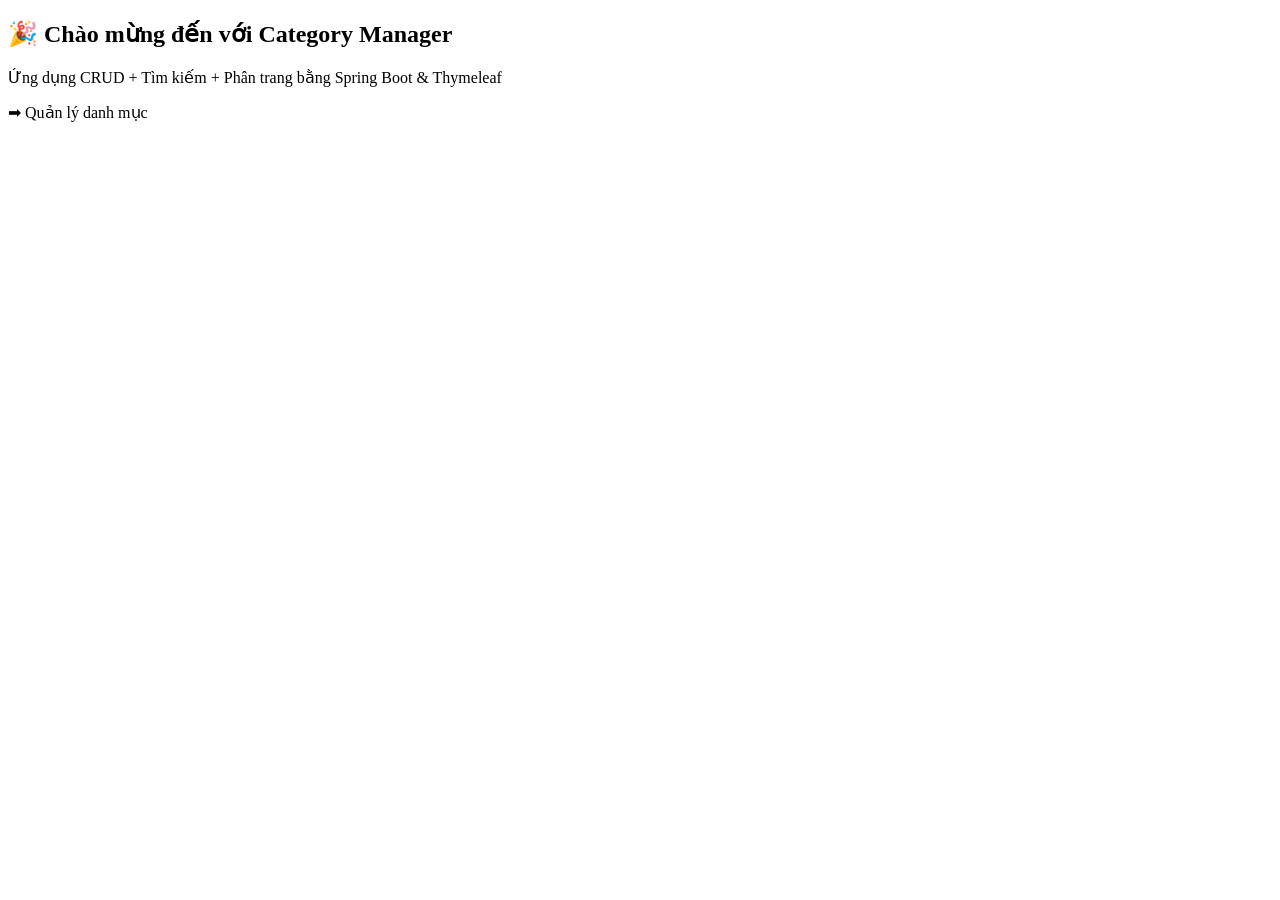
<file: src/main/resources/templates/index.html>
<!DOCTYPE html>
<html lang="vi"
      xmlns:th="http://www.thymeleaf.org"
      xmlns:layout="http://www.ultraq.net.nz/thymeleaf/layout"
      layout:decorate="~{layouts/base}">
<head>
  <title>Trang chủ</title>
</head>
<body>
<section layout:fragment="content">
  <div class="text-center py-5">
    <h1 class="fw-bold text-primary">🎉 Chào mừng đến với Category Manager</h1>
    <p class="lead text-muted">Ứng dụng CRUD + Tìm kiếm + Phân trang bằng Spring Boot & Thymeleaf</p>
    <a class="btn btn-lg btn-primary btn-round mt-3" th:href="@{/categories}">
      ➡ Quản lý danh mục
    </a>
  </div>
</section>
</body>
</html>
</file>
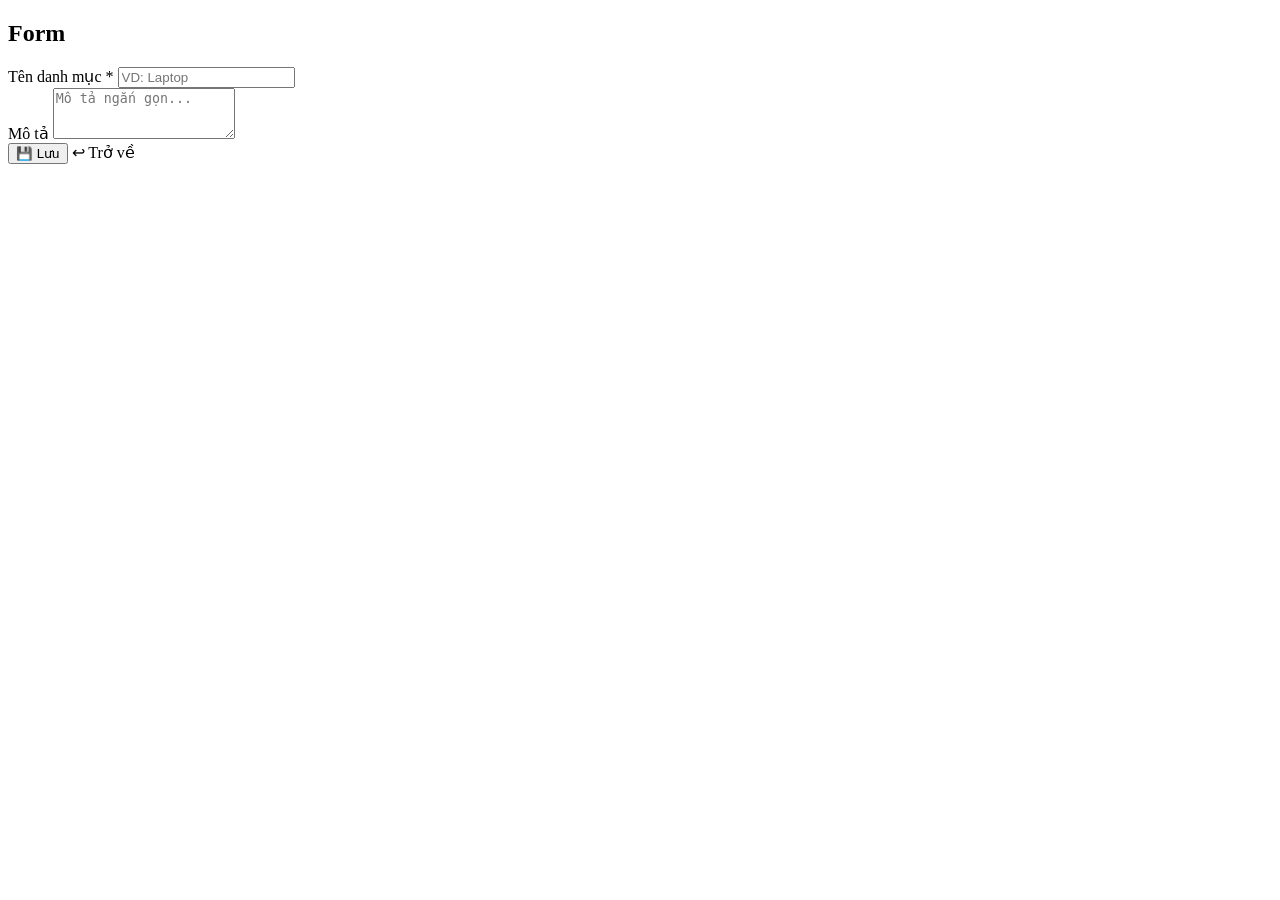
<file: src/main/resources/templates/categories/form.html>
<!DOCTYPE html>
<html lang="vi"
      xmlns:th="http://www.thymeleaf.org"
      xmlns:layout="http://www.ultraq.net.nz/thymeleaf/layout"
      layout:decorate="~{layouts/base}">
<head>
  <title th:text="${title}">Form</title>
</head>
<body>
<section layout:fragment="content">
  <h1 class="h4 mb-3" th:text="${title}">Form</h1>

  <div class="card shadow-sm">
    <div class="card-body">
      <form th:action="${category.id} != null ? @{|/categories/${category.id}|} : @{/categories}"
            th:object="${category}" method="post">

        <div class="mb-3">
          <label class="form-label">Tên danh mục <span class="text-danger">*</span></label>
          <input type="text" th:field="*{name}" class="form-control" placeholder="VD: Laptop">
          <div class="text-danger small mt-1" th:if="${#fields.hasErrors('name')}" th:errors="*{name}"></div>
        </div>

        <div class="mb-3">
          <label class="form-label">Mô tả</label>
          <textarea th:field="*{description}" class="form-control" rows="3"
                    placeholder="Mô tả ngắn gọn..."></textarea>
          <div class="text-danger small mt-1" th:if="${#fields.hasErrors('description')}" th:errors="*{description}"></div>
        </div>

        <div class="d-flex gap-2">
          <button type="submit" class="btn btn-primary btn-round">💾 Lưu</button>
          <a th:href="@{/categories}" class="btn btn-outline-secondary btn-round">↩ Trở về</a>
        </div>
      </form>
    </div>
  </div>
</section>
</body>
</html>
</file>
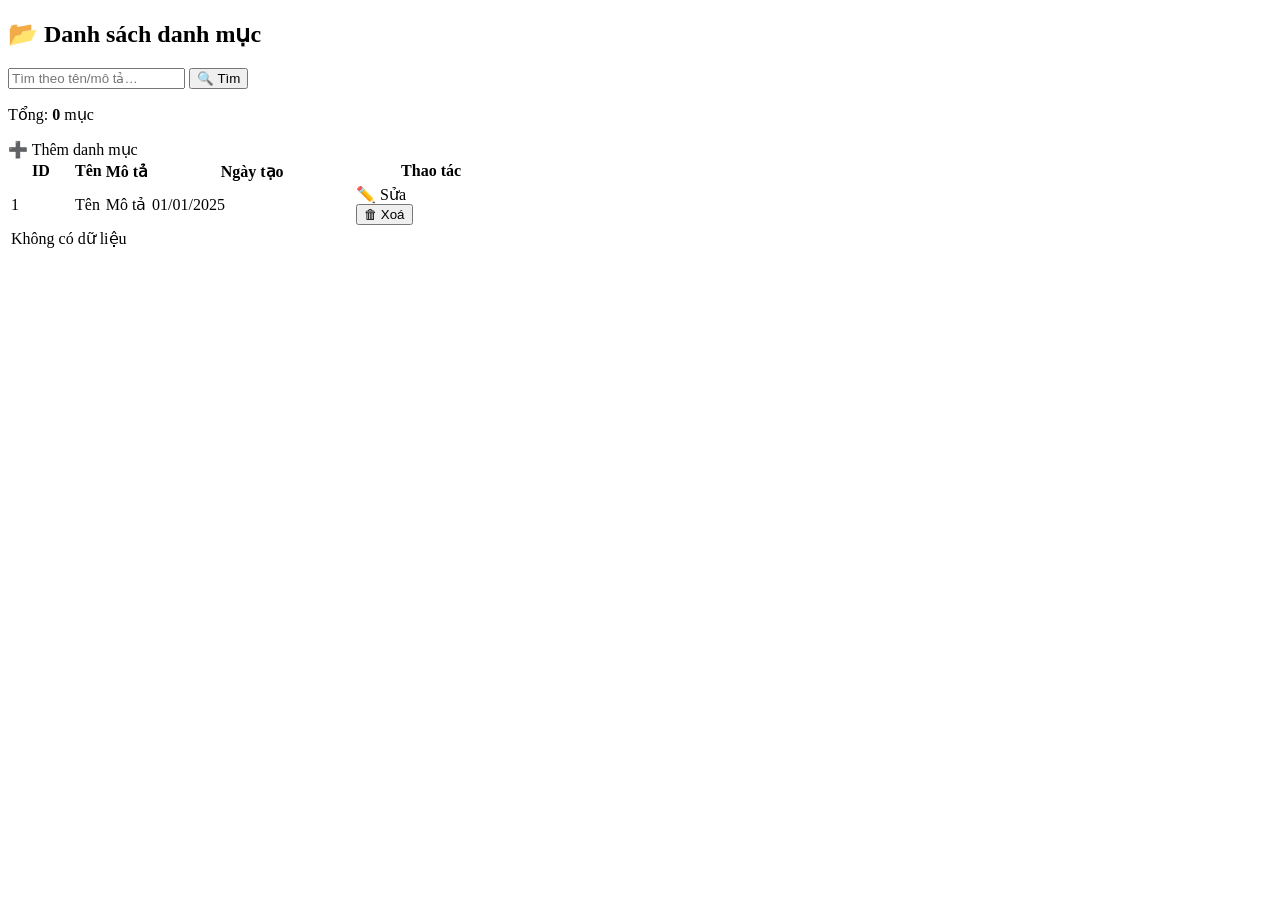
<file: src/main/resources/templates/categories/list.html>
<!DOCTYPE html>
<html lang="vi"
      xmlns:th="http://www.thymeleaf.org"
      xmlns:layout="http://www.ultraq.net.nz/thymeleaf/layout"
      layout:decorate="~{layouts/base}">
<head>
  <title>Danh sách danh mục</title>
</head>
<body>
<section layout:fragment="content">

  <div class="d-flex flex-column flex-md-row justify-content-between align-items-md-center mb-3">
    <h1 class="h4 mb-3 mb-md-0">📂 Danh sách danh mục</h1>

    <form class="d-flex" method="get" th:action="@{/categories}">
      <input class="form-control me-2" type="search" name="q"
             placeholder="Tìm theo tên/mô tả…" th:value="${q}">
      <button class="btn btn-outline-primary btn-round" type="submit">🔍 Tìm</button>
    </form>
  </div>

  <div class="d-flex justify-content-between align-items-center mb-3">
    <p class="text-muted small mb-0">
      Tổng: <strong th:text="${page.totalElements}">0</strong> mục
    </p>
    <a class="btn btn-primary btn-round" th:href="@{/categories/new}">➕ Thêm danh mục</a>
  </div>

  <div class="card shadow-sm">
    <div class="card-body p-0">
      <div class="table-responsive">
        <table class="table align-middle mb-0">
          <thead class="table-light">
          <tr>
            <th style="width:60px;">ID</th>
            <th>Tên</th>
            <th>Mô tả</th>
            <th style="width:200px;">Ngày tạo</th>
            <th class="text-end" style="width:150px;">Thao tác</th>
          </tr>
          </thead>
          <tbody>
          <tr th:each="c : ${page.content}">
            <td th:text="${c.id}">1</td>
            <td th:text="${c.name}">Tên</td>
            <td th:text="${c.description}">Mô tả</td>
            <td th:text="${#temporals.format(c.createdAt,'dd/MM/yyyy HH:mm')}">01/01/2025</td>
            <td class="text-end">
              <a class="btn btn-sm btn-outline-secondary btn-round"
                 th:href="@{|/categories/${c.id}/edit|}">✏️ Sửa</a>
              <form th:action="@{|/categories/${c.id}/delete|}" method="post" class="d-inline"
                    onsubmit="return confirm('Bạn chắc chắn muốn xoá?');">
                <button class="btn btn-sm btn-outline-danger btn-round">🗑 Xoá</button>
              </form>
            </td>
          </tr>
          <tr th:if="${page.empty}">
            <td colspan="5" class="text-center text-muted py-4">Không có dữ liệu</td>
          </tr>
          </tbody>
        </table>
      </div>
    </div>
  </div>

  <!-- Gọi fragment phân trang -->
  <div th:replace="fragments/_pagination :: fragment(${page}, ${q})"></div>

</section>
</body>
</html>
</file>
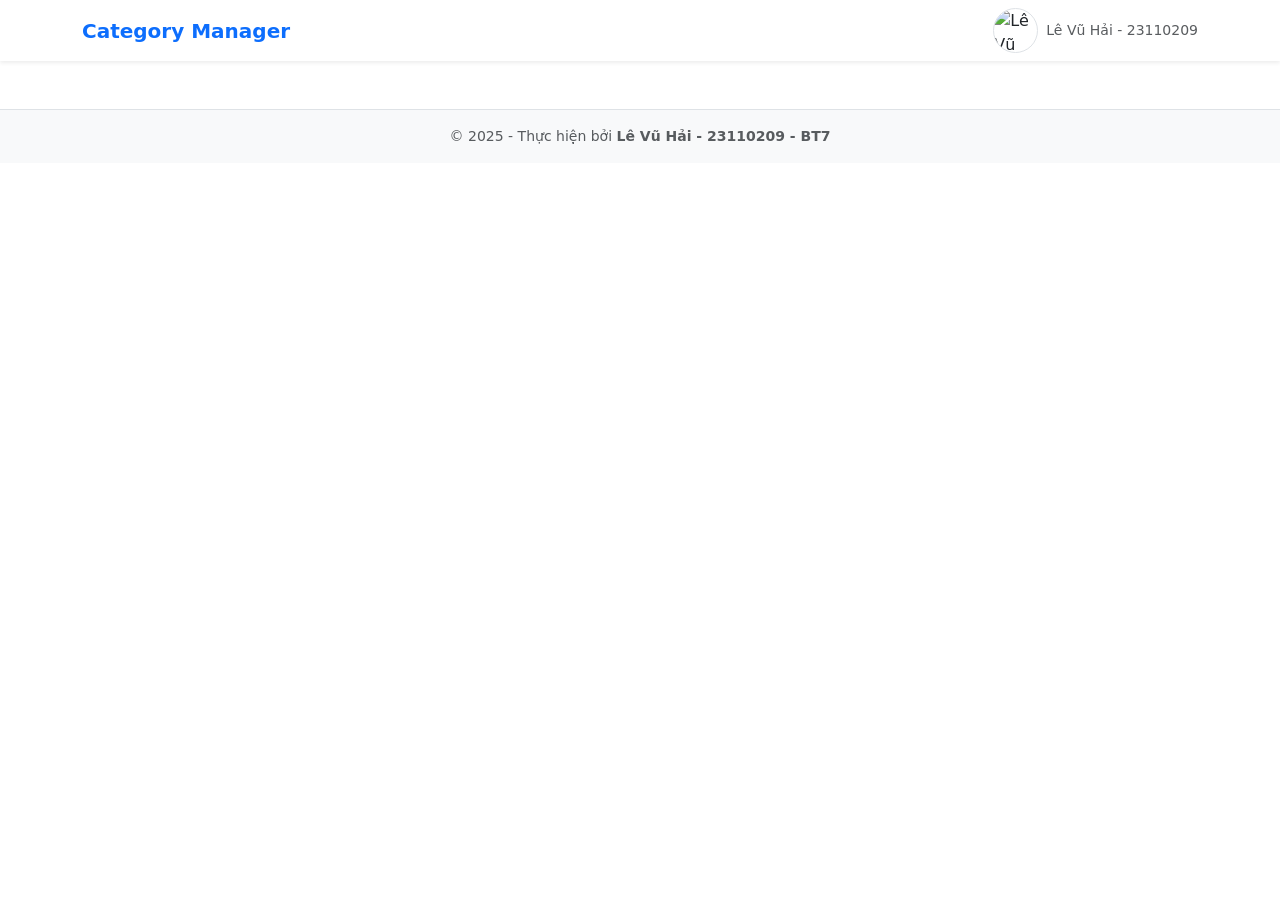
<file: src/main/resources/templates/layouts/base.html>
<!DOCTYPE html>
<html lang="vi"
      xmlns:th="http://www.thymeleaf.org"
      xmlns:layout="http://www.ultraq.net.nz/thymeleaf/layout">
<head>
  <meta charset="UTF-8">
  <title layout:title-pattern="$CONTENT_TITLE - Category Manager">Category Manager</title>
  <meta name="viewport" content="width=device-width, initial-scale=1">
  <!-- Bootstrap -->
  <link href="https://cdn.jsdelivr.net/npm/bootstrap@5.3.3/dist/css/bootstrap.min.css" rel="stylesheet">
  <link th:href="@{/css/styles.css}" rel="stylesheet">
</head>
<body>

<!-- Header -->
<nav class="navbar navbar-expand-lg bg-white shadow-sm">
  <div class="container">
    <a class="navbar-brand fw-bold text-primary" th:href="@{/}">Category Manager</a>
    <div class="d-flex align-items-center ms-auto">
      <img th:src="@{/images/levuhai.jpg}" alt="Lê Vũ Hải"
           class="rounded-circle border" style="width:45px;height:45px;object-fit:cover;">
      <span class="ms-2 text-muted small">Lê Vũ Hải - 23110209</span>
    </div>
  </div>
</nav>

<!-- Content -->
<main class="container py-4">
  <div layout:fragment="content"></div>
</main>

<!-- Footer -->
<footer class="py-3 border-top bg-light">
  <div class="container text-center small text-muted">
    © 2025 - Thực hiện bởi <strong>Lê Vũ Hải - 23110209 - BT7</strong>
  </div>
</footer>

<script src="https://cdn.jsdelivr.net/npm/bootstrap@5.3.3/dist/js/bootstrap.bundle.min.js"></script>
</body>
</html>
</file>
